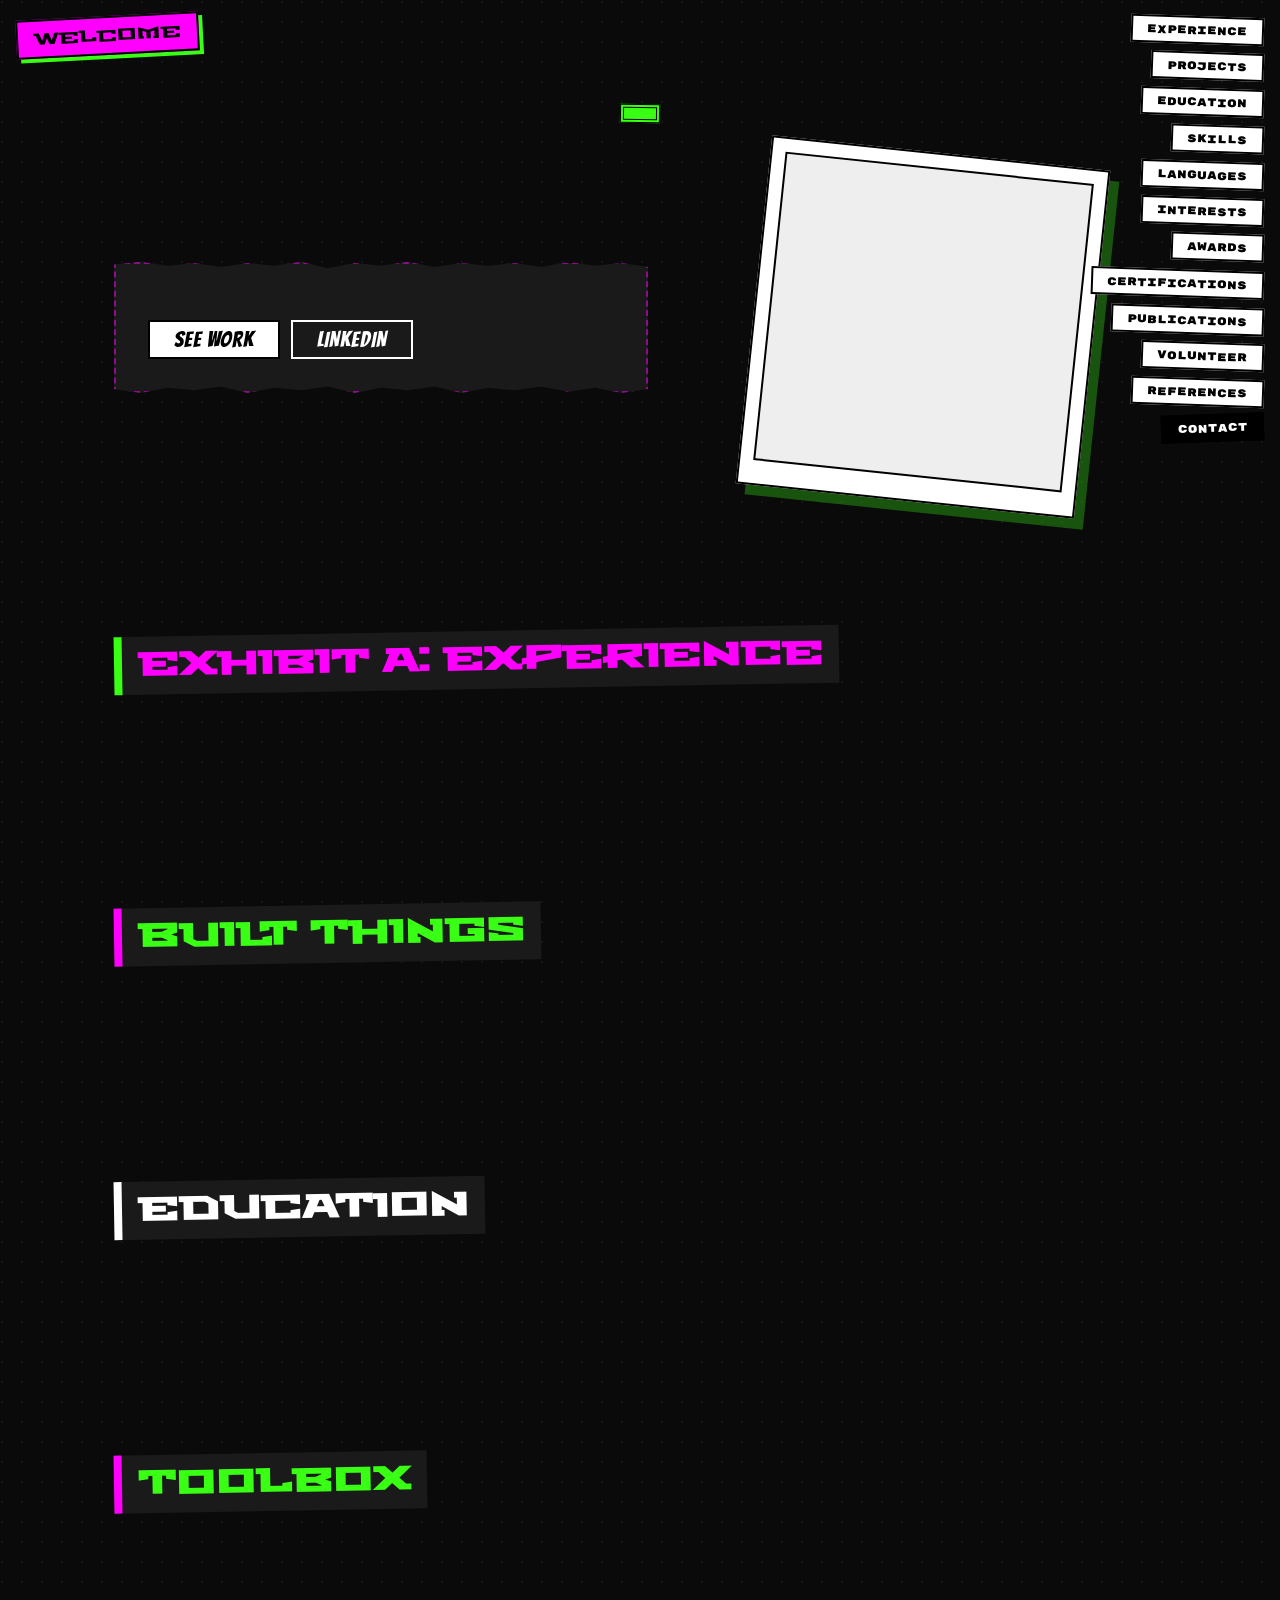
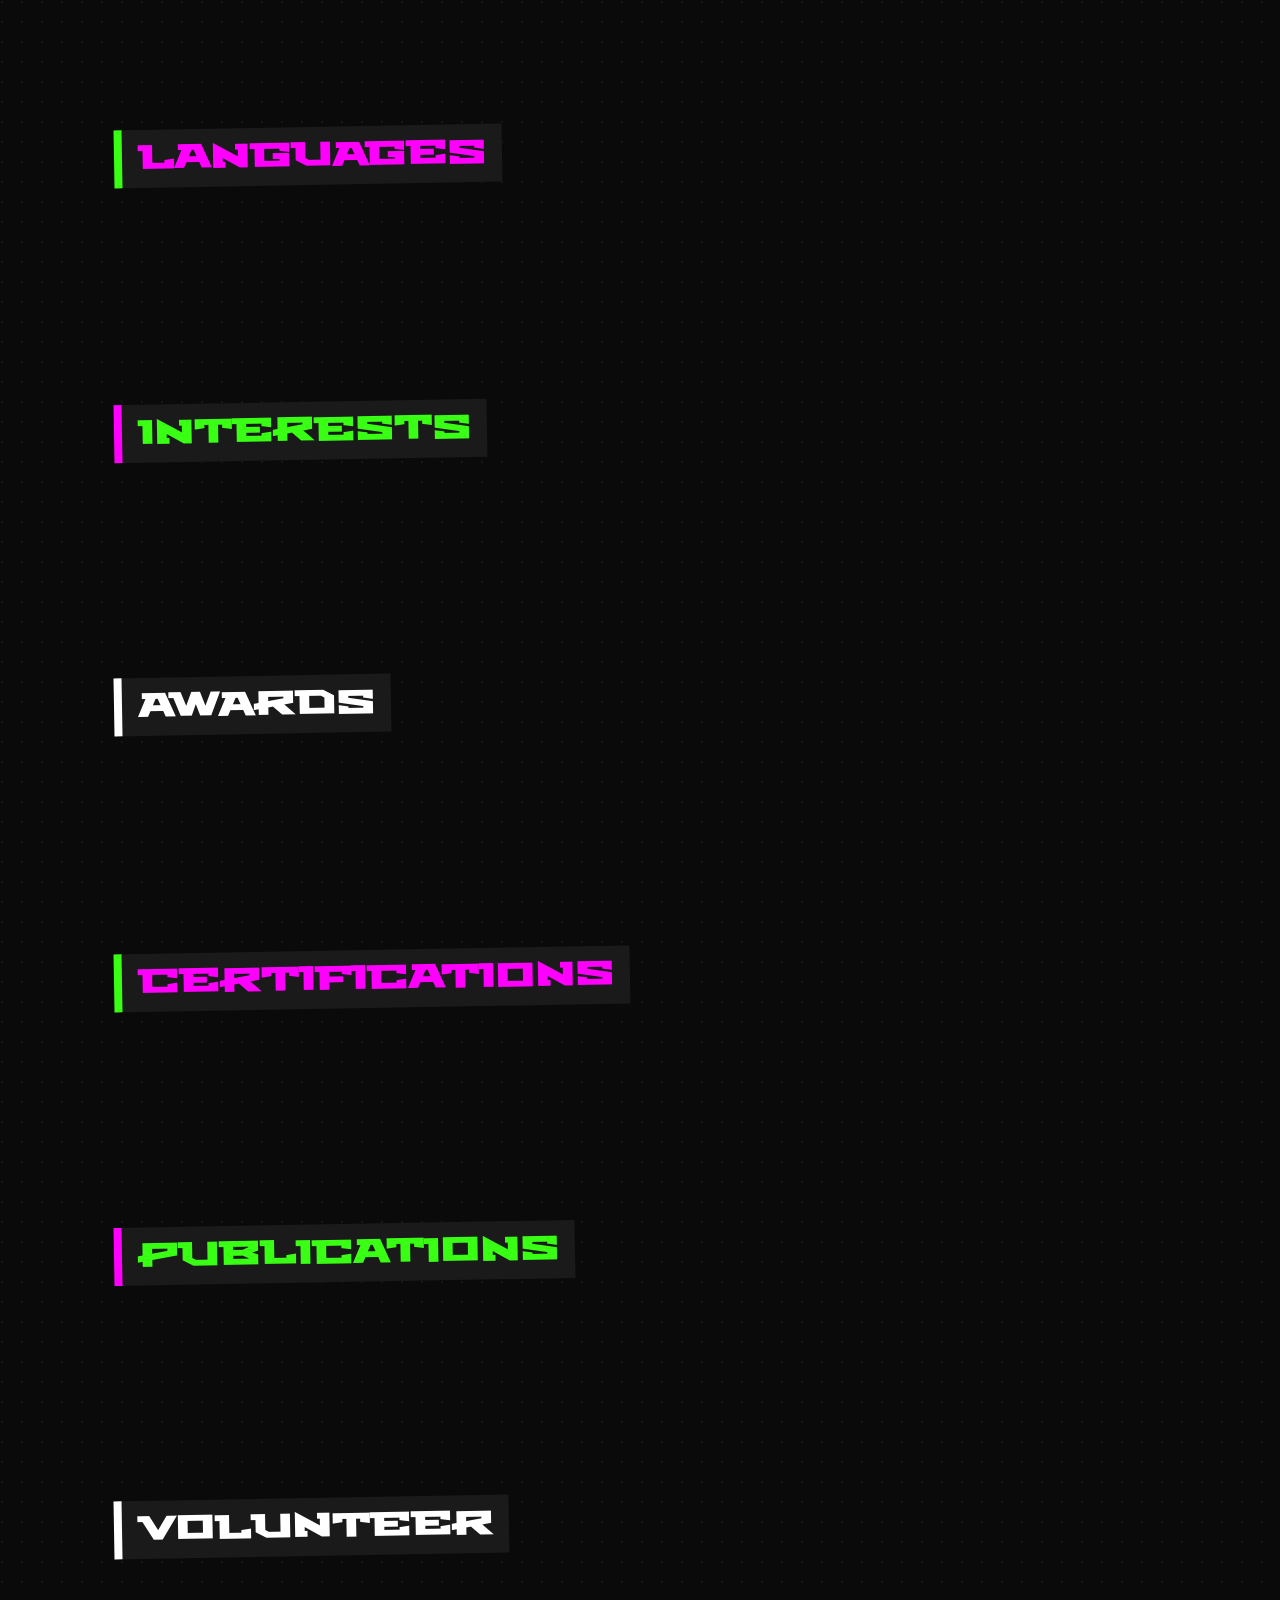
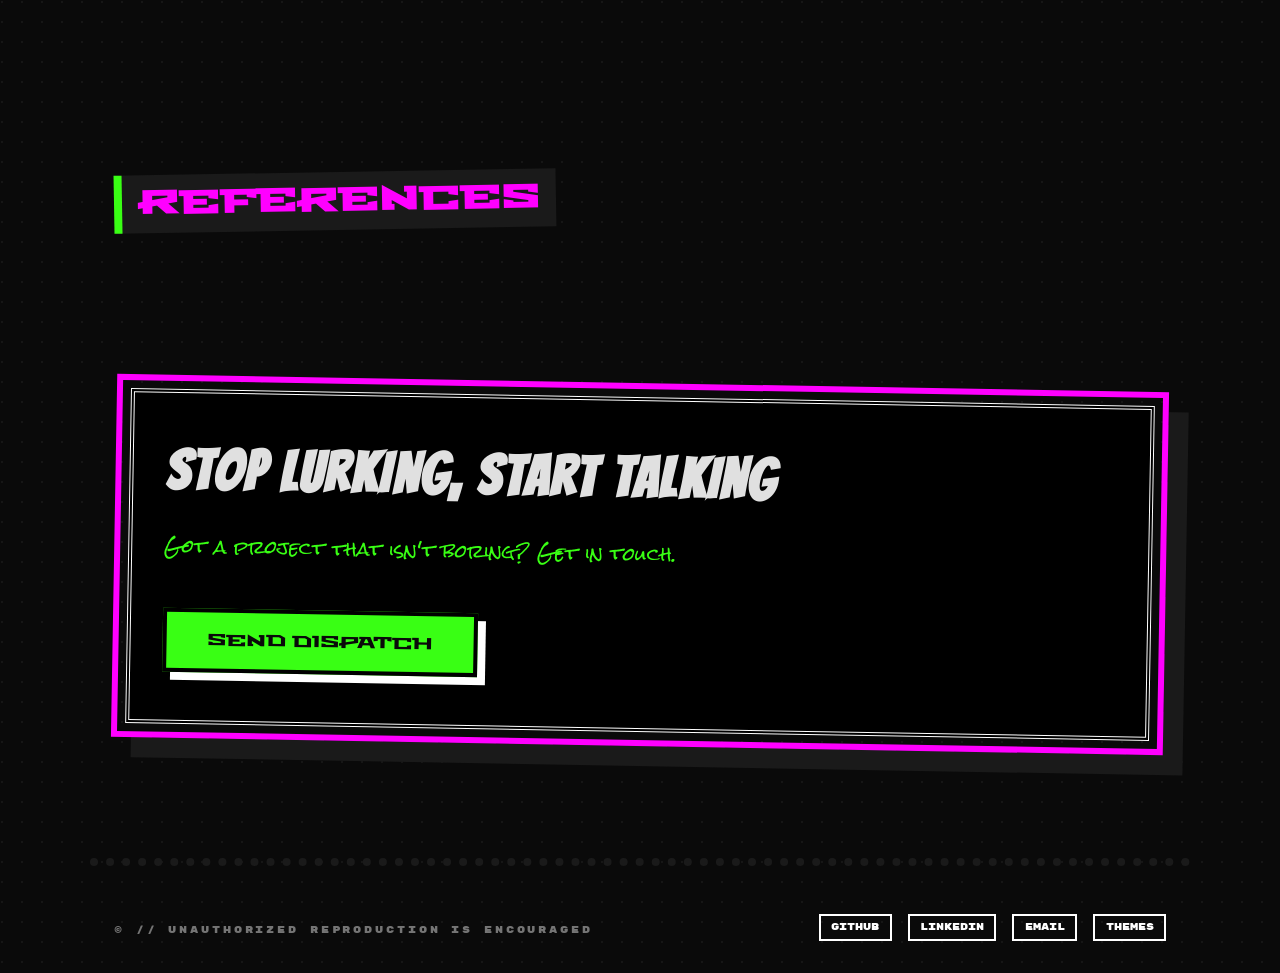
<file: themes/scrapbook-neon/index.html>
<!doctype html>
<html lang="en">
<head>
  <meta charset="utf-8" />
  <meta name="viewport" content="width=device-width, initial-scale=1" />
  <meta name="theme-color" content="#0a0a0a" />
  <title>Scrapbook Neon Portfolio</title>
  <link rel="icon" type="image/svg+xml" href="/favicon.svg" />
  <link rel="icon" type="image/x-icon" href="/favicon.ico" />
  <link rel="preconnect" href="https://fonts.googleapis.com" />
  <link rel="preconnect" href="https://fonts.gstatic.com" crossorigin />
  <link href="https://fonts.googleapis.com/css2?family=Bangers&family=Permanent+Marker&family=Rock+Salt&family=Rubik+Mono+One&family=Special+Elite&family=Stalinist+One&display=swap" rel="stylesheet" />
  <link rel="stylesheet" href="./style.css" />
</head>
<body>

  <!-- Fixed header -->
  <header class="topbar">
    <div class="zine-badge">WELCOME</div>
    <button class="nav-toggle" aria-label="Toggle navigation menu" aria-expanded="false">☰</button>
    <nav class="topnav">
      <a href="#experience" class="nav-btn nav-white">WORK</a>
      <a href="#projects" class="nav-btn nav-green">PROJECTS</a>
      <a href="#skills" class="nav-btn nav-pink">SKILLS</a>
      <a id="emailLink" class="nav-btn nav-dark" target="_blank" rel="noopener">CONTACT</a>
    </nav>
  </header>

  <main class="page">

    <!-- HERO -->
    <section class="hero">

      <!-- Name row: full-width letter cutouts at top -->
      <div class="name-row">
        <div class="name-cutouts" id="nameCutouts"></div>
        <div class="name-badge" data-headline></div>
      </div>

      <!-- Two-column body below name -->
      <div class="hero-body">

        <!-- Left: description torn panel -->
        <div class="hero-panel torn-border">
          <div class="staple staple-tl"></div>
          <div class="staple staple-tr"></div>
          <div id="summaryText" class="panel-summary"></div>
          <div class="panel-actions">
            <a id="githubLink" class="action-btn" target="_blank" rel="noopener">SEE WORK</a>
            <a id="linkedinLink" class="action-btn action-outline" target="_blank" rel="noopener">LINKEDIN</a>
          </div>
        </div>

        <!-- Right: polaroid photo -->
        <div class="hero-polaroid-wrap">
          <div class="polaroid">
            <div id="profileArt" class="polaroid-photo"></div>
            <p class="polaroid-caption" data-name></p>
          </div>
        </div>

      </div>
    </section>

    <!-- EXPERIENCE -->
    <section id="experience" class="section">
      <h2 class="section-label label-pink">EXHIBIT A: EXPERIENCE</h2>
      <div class="cards-grid two" id="experienceList"></div>
    </section>

    <!-- PROJECTS -->
    <section id="projects" class="section">
      <h2 class="section-label label-green">BUILT THINGS</h2>
      <div class="cards-grid three" id="projectsGrid"></div>
    </section>

    <!-- EDUCATION -->
    <section id="education" class="section">
      <h2 class="section-label label-white">EDUCATION</h2>
      <div class="cards-grid two" id="educationList"></div>
    </section>

    <!-- SKILLS -->
    <section id="skills" class="section">
      <h2 class="section-label label-green">TOOLBOX</h2>
      <div class="skills-cloud" id="skillsCloud"></div>
    </section>

    <!-- LANGUAGES -->
    <section id="languages" class="section">
      <h2 class="section-label label-pink">LANGUAGES</h2>
      <div class="skills-cloud" id="languagesList"></div>
    </section>

    <!-- INTERESTS -->
    <section id="interests" class="section">
      <h2 class="section-label label-green">INTERESTS</h2>
      <div class="skills-cloud" id="interestsList"></div>
    </section>

    <!-- AWARDS -->
    <section id="awards" class="section">
      <h2 class="section-label label-white">AWARDS</h2>
      <div class="cards-grid two" id="awardsList"></div>
    </section>

    <!-- CERTIFICATIONS -->
    <section id="certifications" class="section">
      <h2 class="section-label label-pink">CERTIFICATIONS</h2>
      <div class="cards-grid two" id="certificationsList"></div>
    </section>

    <!-- PUBLICATIONS -->
    <section id="publications" class="section">
      <h2 class="section-label label-green">PUBLICATIONS</h2>
      <div class="cards-grid two" id="publicationsList"></div>
    </section>

    <!-- VOLUNTEER -->
    <section id="volunteer" class="section">
      <h2 class="section-label label-white">VOLUNTEER</h2>
      <div class="cards-grid two" id="volunteerList"></div>
    </section>

    <!-- REFERENCES -->
    <section id="references" class="section">
      <h2 class="section-label label-pink">REFERENCES</h2>
      <div class="cards-grid two" id="referencesList"></div>
    </section>

    <!-- CUSTOM SECTIONS -->
    <div id="customSectionsContainer"></div>

    <!-- CONTACT CTA -->
    <section class="contact-cta section">
      <div class="contact-inner">
        <h3 class="contact-title">STOP LURKING, START TALKING</h3>
        <p class="contact-sub">Got a project that isn't boring? Get in touch.</p>
        <a id="contactBtn" class="contact-action" target="_blank" rel="noopener">SEND DISPATCH</a>
      </div>
    </section>

  </main>

  <footer class="footer">
    <div class="footer-left">
      <span class="footer-name" data-name></span>
      <p class="footer-copy">© <span id="year"></span> // UNAUTHORIZED REPRODUCTION IS ENCOURAGED</p>
    </div>
    <div class="footer-links">
      <a id="footerGithub" target="_blank" rel="noopener">GitHub</a>
      <a id="footerLinkedin" target="_blank" rel="noopener">LinkedIn</a>
      <a id="footerEmail" target="_blank" rel="noopener">Email</a>
      <a href="/index.html">Themes</a>
    </div>
  </footer>

  <script src="../../config.js"></script>
  <script src="../../src/rxresume.js"></script>
  <script src="./app.js"></script>
</body>
</html>
</file>
<file: themes/scrapbook-neon/style.css>
/* =============================================
   SCRAPBOOK ZINE — Punk / Neon aesthetic
   Reference: Stitch "Scrapbook Theme Portfolio"
   ============================================= */

/* ─── Design System: CSS Custom Properties ────────────────────────────────── */
:root {
  /* ── Colors: Palette ────────────────────────────────────────────────────── */
  --bg: #0a0a0a;
  --bg-secondary: #1a1a1a;
  --surface: #1a1a1a;
  --surface-alt: #111;
  --ink: #e0e0e0;
  --ink-muted: #999;
  --muted: rgba(255, 255, 255, 0.3);
  
  /* ── Colors: Neon Accent Palette ──────────────────────────────────────── */
  --accent-pink: #ff00ff;
  --accent-green: #39ff14;
  --accent-yellow: #faff00;
  --accent-white: #ffffff;
  
  /* ── Colors: Theme States ─────────────────────────────────────────────── */
  --text-primary: #e0e0e0;
  --text-secondary: #999;
  --text-dark: #000;
  --text-light: #fff;
  
  /* ── Borders & Shapes ───────────────────────────────────────────────── */
  --radius-sm: 2px;
  --radius-md: 4px;
  --radius-lg: 8px;
  --border-width-thin: 1px;
  --border-width-md: 2px;
  --border-width-thick: 4px;
  --border-width-heavy: 6px;
  
  /* ── Typography ────────────────────────────────────────────────────── */
  --font-header: 'Stalinist One', cursive;
  --font-magazine: 'Rubik Mono One', sans-serif;
  --font-body: 'Special Elite', monospace;
  --font-marker: 'Permanent Marker', cursive;
  --font-hand: 'Rock Salt', cursive;
  --font-bangers: 'Bangers', cursive;
  
  /* ── Typography Scale ──────────────────────────────────────────────── */
  --text-xs: 0.6rem;
  --text-sm: 0.72rem;
  --text-base: 0.9rem;
  --text-md: 1rem;
  --text-lg: 1.1rem;
  --text-xl: 1.2rem;
  --text-2xl: 1.4rem;
  --text-3xl: 1.8rem;
  --text-4xl: 2.4rem;
  --text-5xl: 3.2rem;
  
  /* ── Spacing Scale ─────────────────────────────────────────────────── */
  --space-xs: 0.35rem;
  --space-sm: 0.5rem;
  --space-md: 0.65rem;
  --space-lg: 1rem;
  --space-xl: 1.2rem;
  --space-2xl: 1.5rem;
  --space-3xl: 2rem;
  --space-4xl: 2.5rem;
  --space-5xl: 3rem;
  --space-6xl: 4rem;
  --space-7xl: 5rem;
  --space-8xl: 6rem;
  
  /* ── Shadow & Effects ──────────────────────────────────────────────── */
  --shadow-sm: 2px 2px 0;
  --shadow-md: 4px 4px 0;
  --shadow-lg: 8px 8px 0;
  --shadow-xl: 10px 10px 0;
  --shadow-2xl: 20px 20px 0;
  
  /* ── Transitions ────────────────────────────────────────────────────── */
  --transition-fast: 0.15s;
  --transition-base: 0.3s;
  --transition-slow: 0.5s;
}

/* ─── Dark Theme (default) ──────────────────────────────────────────────────── */
:root {
  --bg: #0a0a0a;
  --bg-secondary: #1a1a1a;
  --surface: #1a1a1a;
  --surface-alt: #111;
  --ink: #e0e0e0;
  --ink-muted: #999;
  --text-primary: #e0e0e0;
  --text-secondary: #999;
}

/* ──────────────────────────────────────────────────────────────────────────── */
/* ──────────────────────────────────────────────────────────────────────────── */


/* ---------- Reset ---------- */
*, *::before, *::after { box-sizing: border-box; margin: 0; padding: 0; }
html, body { min-height: 100%; }

body {
  background-color: var(--bg);
  background-image: radial-gradient(circle at 2px 2px, rgba(255,255,255,0.05) 1px, transparent 0);
  background-size: 20px 20px;
  font-family: var(--font-body);
  color: var(--text-primary);
  overflow-x: hidden;
}

a { color: inherit; }

/* ──────────────────────────────────────────────────────────────────────────── */
/* ---------- Top bar ---------- */
.topbar {
  position: fixed;
  top: var(--space-lg);
  left: var(--space-lg);
  right: var(--space-lg);
  z-index: 100;
  display: flex;
  justify-content: space-between;
  align-items: flex-start;
  pointer-events: none;
}

.zine-badge {
  pointer-events: auto;
  font-family: var(--font-header);
  font-size: clamp(0.75rem, 2vw, 1rem);
  background: var(--accent-pink);
  color: var(--text-dark);
  padding: var(--space-xs) var(--space-lg);
  transform: rotate(-3deg);
  border: var(--border-width-md) solid #000;
  box-shadow: var(--shadow-md) var(--accent-green);
}

.nav-toggle {
  pointer-events: auto;
  display: none;
  background: transparent;
  border: none;
  font-size: 1.5rem;
  cursor: pointer;
  padding: var(--space-sm);
  color: var(--ink);
  z-index: 101;
  position: relative;
}

.topnav {
  pointer-events: auto;
  display: flex;
  flex-direction: column;
  gap: var(--space-sm);
  align-items: flex-end;
}

.nav-btn {
  font-family: var(--font-magazine);
  font-size: 0.7rem;
  padding: var(--space-xs) 0.9rem;
  text-decoration: none;
  border: var(--border-width-md) solid #000;
  transition: transform var(--transition-fast);
}

.nav-white  { background: #fff; color: #000; transform: rotate(2deg); }
.nav-green  { background: var(--accent-green); color: #000; transform: rotate(-1deg); }
.nav-pink   { background: var(--bg); color: var(--accent-pink); border-color: var(--accent-pink); transform: rotate(6deg); }
.nav-dark   { background: #000; color: #fff; transform: rotate(-2deg); }

.nav-btn:hover { transform: rotate(0deg) scale(1.04); }

/* ---------- Page / layout ---------- */
.page {
  max-width: 1100px;
  margin: 0 auto;
  padding: var(--space-7xl) var(--space-2xl) var(--space-3xl);
}

.section {
  margin-top: var(--space-6xl);
  padding: var(--space-6xl) 0;
}

/* ---------- HERO: name row ---------- */
.name-row {
  text-align: center;
  margin-bottom: var(--space-2xl);
}

.name-cutouts {
  display: flex;
  flex-wrap: wrap;
  justify-content: center;
  gap: var(--space-sm);
  margin-bottom: var(--space-lg);
}

/* Each letter rendered by JS */
.letter-box {
  display: inline-flex;
  align-items: center;
  justify-content: center;
  width: clamp(2.6rem, 7vw, 5rem);
  height: clamp(2.6rem, 7vw, 5rem);
  background: #fff;
  color: #000;
  font-family: var(--font-magazine);
  font-size: clamp(1.2rem, 4vw, 2.8rem);
  border: var(--border-width-md) solid #000;
  box-shadow: var(--shadow-sm) var(--accent-pink);
}

.name-badge {
  display: inline-block;
  background: var(--accent-green);
  color: var(--bg);
  font-family: var(--font-hand);
  font-size: clamp(0.6rem, 1.4vw, 0.85rem);
  padding: var(--space-xs) var(--space-lg);
  border: var(--border-width-thick) double #000;
  transform: rotate(1deg);
  margin-top: var(--space-sm);
}

/* ---------- HERO: two-column body ---------- */
.hero-body {
  display: grid;
  grid-template-columns: 1.1fr 1fr;
  gap: var(--space-3xl);
  align-items: center;
}

/* Left: description panel */
.hero-panel {
  background: var(--surface);
  color: var(--text-primary);
  border: var(--border-width-md) dashed rgba(255, 0, 255, 0.5);
  padding: var(--space-3xl);
  position: relative;
}

.torn-border {
  clip-path: polygon(
    0% 2%, 5% 0%, 10% 3%, 15% 1%, 20% 4%, 25% 1%, 30% 3%,
    35% 0%, 40% 5%, 45% 1%, 50% 3%, 55% 0%, 60% 4%, 65% 1%,
    70% 3%, 75% 1%, 80% 4%, 85% 0%, 90% 3%, 95% 1%, 100% 4%,
    100% 97%, 95% 100%, 90% 96%, 85% 99%, 80% 95%, 75% 98%,
    70% 96%, 65% 100%, 60% 95%, 55% 98%, 50% 96%, 45% 100%,
    40% 95%, 35% 98%, 30% 96%, 25% 100%, 20% 95%, 15% 98%,
    10% 96%, 5% 100%, 0% 97%
  );
}

.staple {
  position: absolute;
  width: 30px;
  height: 4px;
  background: #555;
  border-radius: var(--radius-md);
  box-shadow: 1px 1px 0 #000;
  z-index: 5;
}

.staple-tl { top: -6px; left: 12%; }
.staple-tr { top: -6px; right: 12%; }

.panel-summary {
  font-size: var(--text-lg);
  line-height: 1.6;
  text-transform: uppercase;
  font-size: var(--text-lg);
}

.panel-summary p { margin-bottom: var(--space-md); }

.panel-actions {
  margin-top: var(--space-2xl);
  display: flex;
  gap: var(--space-md);
  flex-wrap: wrap;
}

.action-btn {
  font-family: var(--font-bangers);
  font-size: var(--text-2xl);
  letter-spacing: 0.04em;
  padding: var(--space-xs) var(--space-2xl);
  background: #fff;
  color: #000;
  text-decoration: none;
  border: var(--border-width-md) solid #000;
  transition: background var(--transition-fast), color var(--transition-fast);
}

.action-btn:hover { background: var(--accent-pink); color: #000; }

.action-outline {
  background: transparent;
  color: #fff;
  border-color: #fff;
}

.action-outline:hover { background: var(--accent-green); color: #000; border-color: #000; }

/* Right: polaroid */
.hero-polaroid-wrap {
  display: flex;
  justify-content: center;
}

.polaroid {
  background: #fff;
  color: #000;
  padding: 0.8rem;
  border: var(--border-width-md) solid #000;
  transform: rotate(6deg);
  box-shadow: var(--shadow-xl) rgba(57, 255, 20, 0.3);
  max-width: 340px;
  width: 100%;
}

.polaroid-photo {
  width: 100%;
  aspect-ratio: 1 / 1;
  background: #eee;
  overflow: hidden;
  border: var(--border-width-md) solid #000;
}

.polaroid-photo img {
  width: 100%;
  height: 100%;
  object-fit: cover;
  display: block;
}

.polaroid-caption {
  font-family: var(--font-marker);
  font-size: var(--text-lg);
  text-align: center;
  margin-top: var(--space-md);
  color: #111;
}

/* ---------- Section labels ---------- */
.section-label {
  font-family: var(--font-header);
  font-size: clamp(1.2rem, 3vw, 2rem);
  display: inline-block;
  padding: var(--space-xs) var(--space-lg);
  border-left: 8px solid;
  margin-bottom: var(--space-2xl);
  transform: rotate(-1deg);
}

.label-pink  { color: var(--accent-pink);  border-color: var(--accent-green); background: var(--surface); }
.label-green { color: var(--accent-green); border-color: var(--accent-pink);  background: var(--surface); }
.label-white { color: var(--text-light);   border-color: var(--text-light);   background: var(--surface); }

/* ---------- Cards grid ---------- */
.cards-grid {
  display: grid;
  gap: var(--space-xl);
}

.cards-grid.two   { grid-template-columns: repeat(2, minmax(0, 1fr)); }
.cards-grid.three { grid-template-columns: repeat(3, minmax(0, 1fr)); }

/* Individual card variants injected by JS */
.zcard {
  border: var(--border-width-md) solid;
  padding: var(--space-xl);
  position: relative;
  overflow: hidden;
}

.zcard-white {
  background: #fff;
  color: #000;
  border-color: #000;
  box-shadow: var(--shadow-lg) var(--accent-pink);
  transform: rotate(1deg);
}

.zcard-dark {
  background: var(--surface);
  border-color: var(--accent-green);
  box-shadow: var(--shadow-lg) var(--accent-green);
  transform: rotate(-3deg);
}

.zcard-grid {
  background: #111;
  background-image:
    linear-gradient(#222 1px, transparent 1px),
    linear-gradient(90deg, #222 1px, transparent 1px);
  background-size: 20px 20px;
  border-color: #fff;
  border-width: var(--border-width-heavy);
  border-style: double;
  color: #fff;
  transform: rotate(2deg);
}

.zcard h3 {
  font-family: var(--font-bangers);
  font-size: var(--text-2xl);
  letter-spacing: 0.04em;
  margin-bottom: var(--space-sm);
}

.zcard .zmeta {
  font-size: var(--text-sm);
  font-family: var(--font-magazine);
  opacity: 0.75;
  margin-bottom: var(--space-sm);
}

.zcard .zbody {
  font-size: var(--text-base);
  line-height: 1.5;
}

.zcard .zbody p { margin-bottom: var(--space-xs); }

.zcard .zlink {
  display: inline-block;
  margin-top: var(--space-md);
  font-family: var(--font-magazine);
  font-size: var(--text-xs);
  text-decoration: underline wavy;
  text-underline-offset: 4px;
}

.zcard-white .zlink { color: #000; }
.zcard-dark  .zlink { color: var(--accent-green); }
.zcard-grid  .zlink { color: var(--accent-green); }

/* ---------- Skills / Languages ---------- */
.skills-cloud {
  display: flex;
  flex-wrap: wrap;
  gap: var(--space-md);
}

.skill-tag {
  font-family: var(--font-magazine);
  font-size: var(--text-sm);
  padding: var(--space-xs) var(--space-md);
  border: var(--border-width-md) solid;
  cursor: default;
}

.skill-tag:nth-child(3n)   { background: var(--accent-pink);  color: #000; border-color: #000; }
.skill-tag:nth-child(3n+1) { background: #000; color: var(--accent-green); border-color: var(--accent-green); }
.skill-tag:nth-child(3n+2) { background: #fff; color: #000; border-color: #000; }

/* ---------- Contact CTA ---------- */
.contact-cta {
  border: var(--border-width-heavy) solid var(--accent-pink);
  padding: var(--space-sm);
  transform: rotate(1deg);
  box-shadow: var(--shadow-2xl) var(--surface);
  overflow: hidden;
}

.contact-inner {
  background: #000;
  border: var(--border-width-thick) double #fff;
  padding: var(--space-5xl) var(--space-3xl);
  position: relative;
}

.contact-title {
  font-family: var(--font-bangers);
  font-size: clamp(2rem, 5vw, 3.5rem);
  letter-spacing: 0.04em;
  margin-bottom: var(--space-2xl);
}

.contact-sub {
  font-family: var(--font-hand);
  font-size: var(--text-lg);
  color: var(--accent-green);
  margin-bottom: var(--space-4xl);
}

.contact-action {
  display: inline-block;
  font-family: var(--font-header);
  font-size: var(--text-md);
  padding: var(--space-lg) var(--space-4xl);
  background: var(--accent-green);
  color: var(--bg);
  text-decoration: none;
  border: var(--border-width-thick) solid #000;
  box-shadow: var(--shadow-lg) #fff;
  transition: transform var(--transition-fast), box-shadow var(--transition-fast);
}

.contact-action:hover {
  transform: translate(4px, -4px);
  box-shadow: var(--shadow-md) var(--shadow-lg) #fff;
}

/* ---------- Footer ---------- */
.footer {
  margin-top: var(--space-7xl);
  border-top: 8px dotted var(--surface);
  padding: var(--space-5xl) var(--space-2xl) var(--space-3xl);
  display: flex;
  justify-content: space-between;
  align-items: center;
  flex-wrap: wrap;
  gap: var(--space-2xl);
  filter: grayscale(1);
  transition: filter var(--transition-base);
  max-width: 1100px;
  margin-left: auto;
  margin-right: auto;
}

.footer:hover { filter: grayscale(0); }

.footer-name {
  font-family: var(--font-header);
  font-size: var(--text-md);
  display: block;
  margin-bottom: var(--space-xs);
}

.footer-copy {
  font-family: var(--font-magazine);
  font-size: var(--text-xs);
  opacity: 0.5;
  text-transform: uppercase;
  letter-spacing: 0.3em;
}

.footer-links {
  display: flex;
  gap: var(--space-lg);
  flex-wrap: wrap;
}

.footer-links a {
  color: #fff;
  text-decoration: none;
  font-family: var(--font-magazine);
  font-size: var(--text-xs);
  border: var(--border-width-md) solid #fff;
  padding: var(--space-xs) var(--space-md);
  transition: background var(--transition-fast), color var(--transition-fast);
}

.footer-links a:hover {
  background: var(--accent-pink);
  color: #000;
  border-color: #000;
}

/* ──────────────────────────────────────────────────────────────────────────── */
/* Mobile Navigation Styles ─────────────────────────────────────────────────── */
.topnav.is-open {
  display: flex !important;
  position: fixed;
  top: 0;
  right: 0;
  flex-direction: column;
  background: var(--bg);
  border: var(--border-width-md) solid var(--ink);
  padding: var(--space-4xl) var(--space-2xl) var(--space-2xl);
  z-index: 50;
  max-width: 300px;
  max-height: 100vh;
  overflow-y: auto;
  animation: slideDown var(--transition-base) ease-out;
}

@keyframes slideDown {
  from {
    transform: translateX(100%);
    opacity: 0;
  }
  to {
    transform: translateX(0);
    opacity: 1;
  }
}

/* ──────────────────────────────────────────────────────────────────────────── */
/* Mobile Responsive ────────────────────────────────────────────────────────── */
@media (max-width: 720px) {
  .page {
    padding: var(--space-5xl) var(--space-md) var(--space-2xl);
  }

  .section {
    margin-top: var(--space-4xl);
    padding: var(--space-4xl) 0;
  }

  .nav-toggle {
    display: block;
  }

  .topnav {
    display: none;
    position: absolute;
  }

  .hero-body {
    grid-template-columns: 1fr;
    gap: var(--space-2xl);
  }

  .cards-grid.two,
  .cards-grid.three {
    grid-template-columns: 1fr;
  }

  .polaroid {
    transform: rotate(3deg);
    max-width: 100%;
  }

  .contact-inner {
    padding: var(--space-3xl) var(--space-2xl);
  }

  .contact-title {
    font-size: clamp(1.5rem, 4vw, 2.5rem);
    margin-bottom: var(--space-lg);
  }

  .contact-action {
    padding: var(--space-md) var(--space-2xl);
  }

  .footer {
    flex-direction: column;
    align-items: flex-start;
    padding: var(--space-3xl) var(--space-md);
  }

  .nav-btn {
    font-size: 0.65rem;
    padding: var(--space-xs) 0.7rem;
  }

  .section-label {
    font-size: clamp(1rem, 2vw, 1.5rem);
    margin-bottom: var(--space-lg);
  }
}

@media (prefers-reduced-motion: reduce) {
  *, *::before, *::after {
    animation-duration: 0.01ms !important;
    transition-duration: 0.01ms !important;
  }
}
</file>
